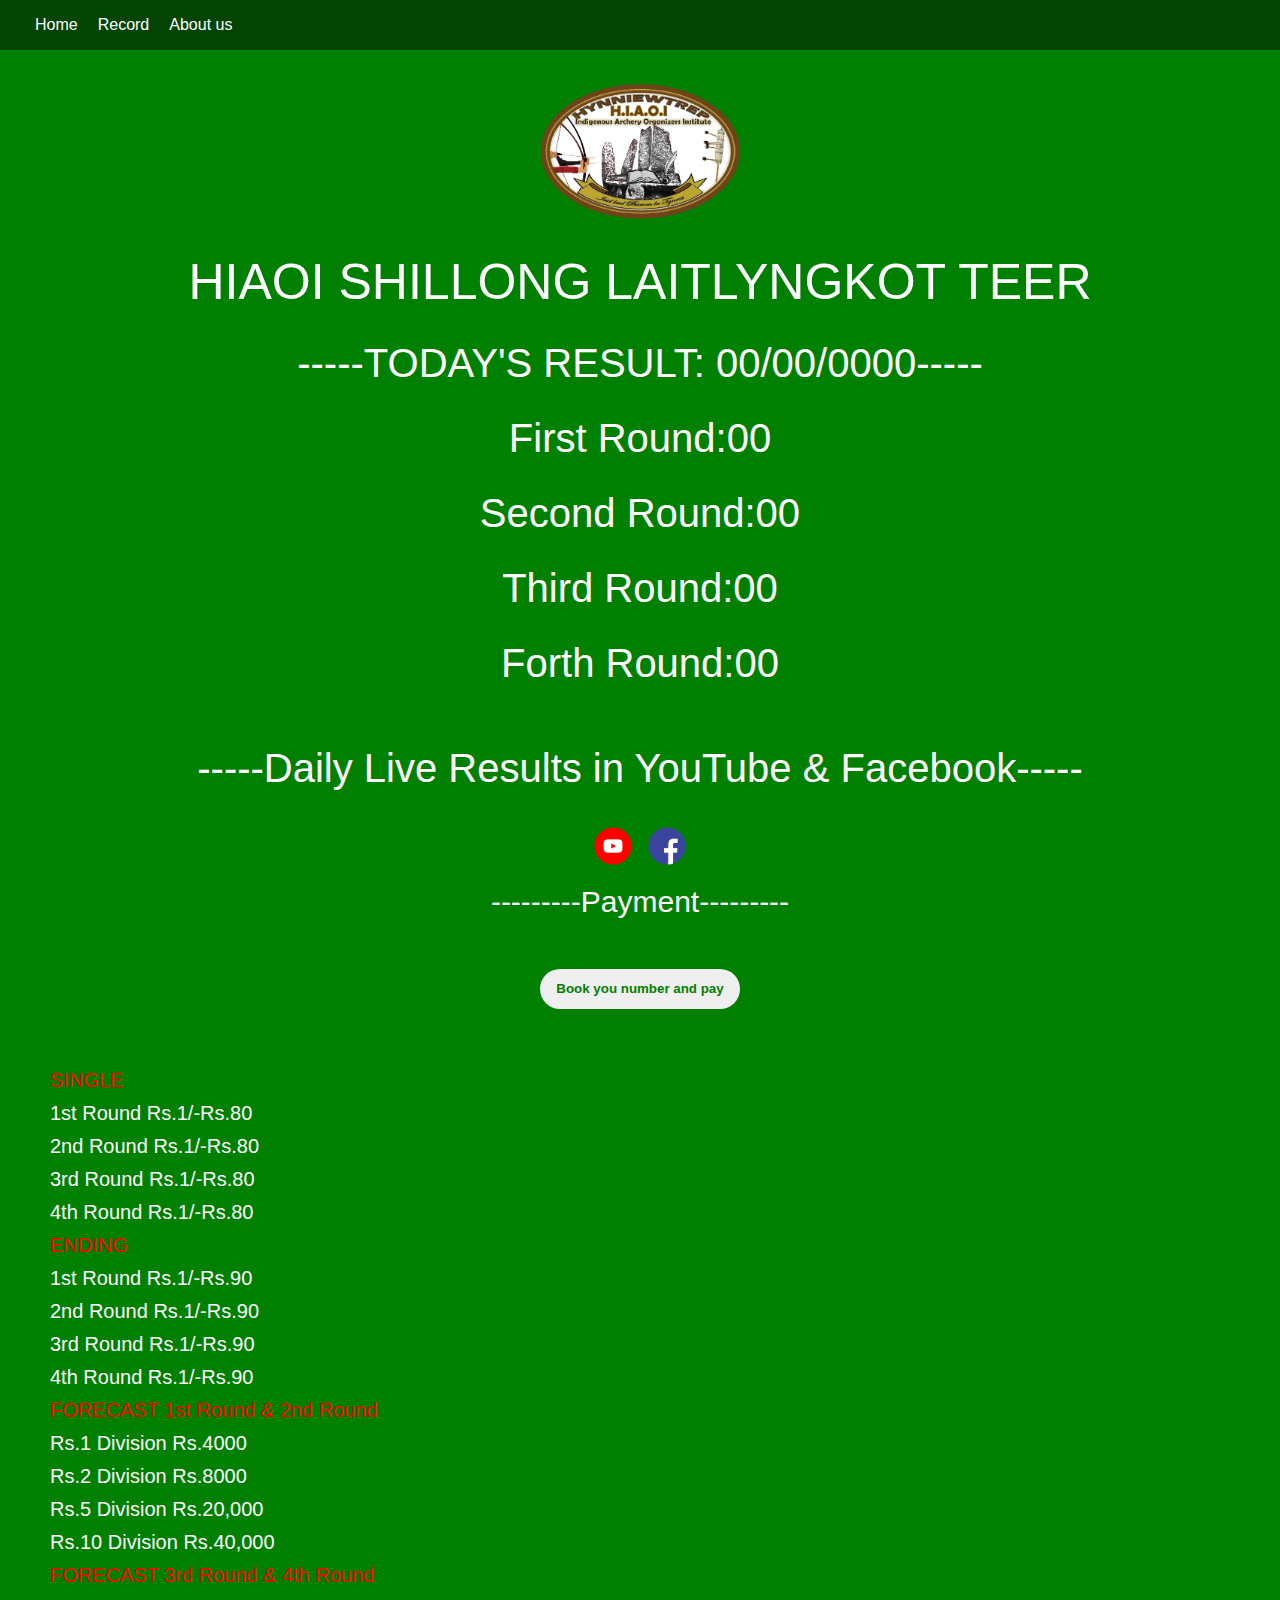
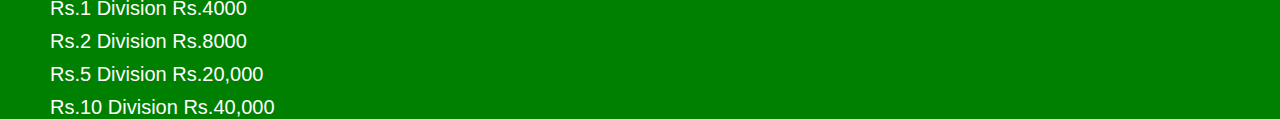
<file: index.html>
<html lang="en">
  <head>
    <meta charset="UTF-8" />
    <meta http-equiv="X-UA-Compatible" content="IE=edge" />
    <meta name="viewport" content="width=device-width, initial-scale=1.0" />
    <link rel="stylesheet" href="styles.css" />
    <title>HIAOI SHILLONG LAITLYNGKOT TEER</title>
    <link rel="shortcut icon" href="images/HIAOI 1 copy.png" type="image/x-icon">
  </head>
  <body>
    <header>
      <nav>
        <ul>
          <li><a href="index.html">Home</a></li>
          <li><a href="record.html">Record</a></li>
          <li><a href="aboutus.html">About us</a></li>
        </ul>
      </nav>
      <div id="hamburger-icon" onclick="toggleMobileMenu(this)">
        <div class="bar1"></div>
        <div class="bar2"></div>
        <div class="bar3"></div>
        <ul class="mobile-menu">
          <li><a href="index.html">Home</a></li>
          <li><a href="record.html">Record</a></li>
          <li><a href="aboutus.html">About us</a></li>
        </ul>
      </div>
    </header>
    <div class="img-container">
      <img class="img" src="images/HIAOI 1 copy.png" >
  </div>
  <div>
      <p class="head">HIAOI SHILLONG LAITLYNGKOT TEER</p>
      <p class="head-1">-----TODAY'S RESULT: 00/00/0000-----</p>
      <p class="head-2"> First Round:00</p>
      <p class="head-2">Second Round:00</p>
      <p class="head-2">Third Round:00</p>
      <p class="head-2">Forth Round:00</p>
      <p class="head-3">-----Daily Live Results in YouTube & Facebook-----</p>
  </div>
  <div>
      <div class="icone-container">
          <a class="link" href="https://www.youtube.com/channel/UCjHC5jeD9uiT6pj6VF1Wf0Q">
              <img class="youtube"  src="icone/371907120_YOUTUBE_ICON_1080.png" >
          </a>
          <a href="https://www.facebook.com/hiaoishillonglaitlyngkotteer">
              <img class="facebook"  src="icone/371907490_FACEBOOK_ICON_1080.png" >
          </a>
      </div>
  </div>
  <div>
    <p class="head-4">---------Payment---------</p>
    <a  href="https://api.whatsapp.com/send/?phone=919233400604&text&type=phone_number&app_absent=0" class="container-button">
      <button class="btn">Book you number and pay</button>
    </a>
    <p class="head-5">SINGLE</p>
    <p class="head-6">1st Round Rs.1/-Rs.80</p>
    <p class="head-6">2nd Round Rs.1/-Rs.80</p>
    <p class="head-6">3rd Round Rs.1/-Rs.80</p>
    <p class="head-6">4th Round Rs.1/-Rs.80</p>
    <p class="head-5">ENDING</p>
    <p class="head-6">1st Round Rs.1/-Rs.90</p>
    <p class="head-6">2nd Round Rs.1/-Rs.90</p>
    <p class="head-6">3rd Round Rs.1/-Rs.90</p>
    <p class="head-6">4th Round Rs.1/-Rs.90</p>
    <p class="head-5">FORECAST 1st Round & 2nd Round</p>
    <p class="head-6">Rs.1 Division Rs.4000</p>
    <p class="head-6">Rs.2 Division Rs.8000</p>
    <p class="head-6">Rs.5 Division Rs.20,000</p>
    <p class="head-6">Rs.10 Division Rs.40,000</p>
    <p class="head-5">FORECAST 3rd Round & 4th Round</p>
    <p class="head-6">Rs.1 Division Rs.4000</p>
    <p class="head-6">Rs.2 Division Rs.8000</p>
    <p class="head-6">Rs.5 Division Rs.20,000</p>
    <p class="head-6">Rs.10 Division Rs.40,000</p>
  </div>
    <script src="nav.js"></script>
  </body>
</html>
</file>
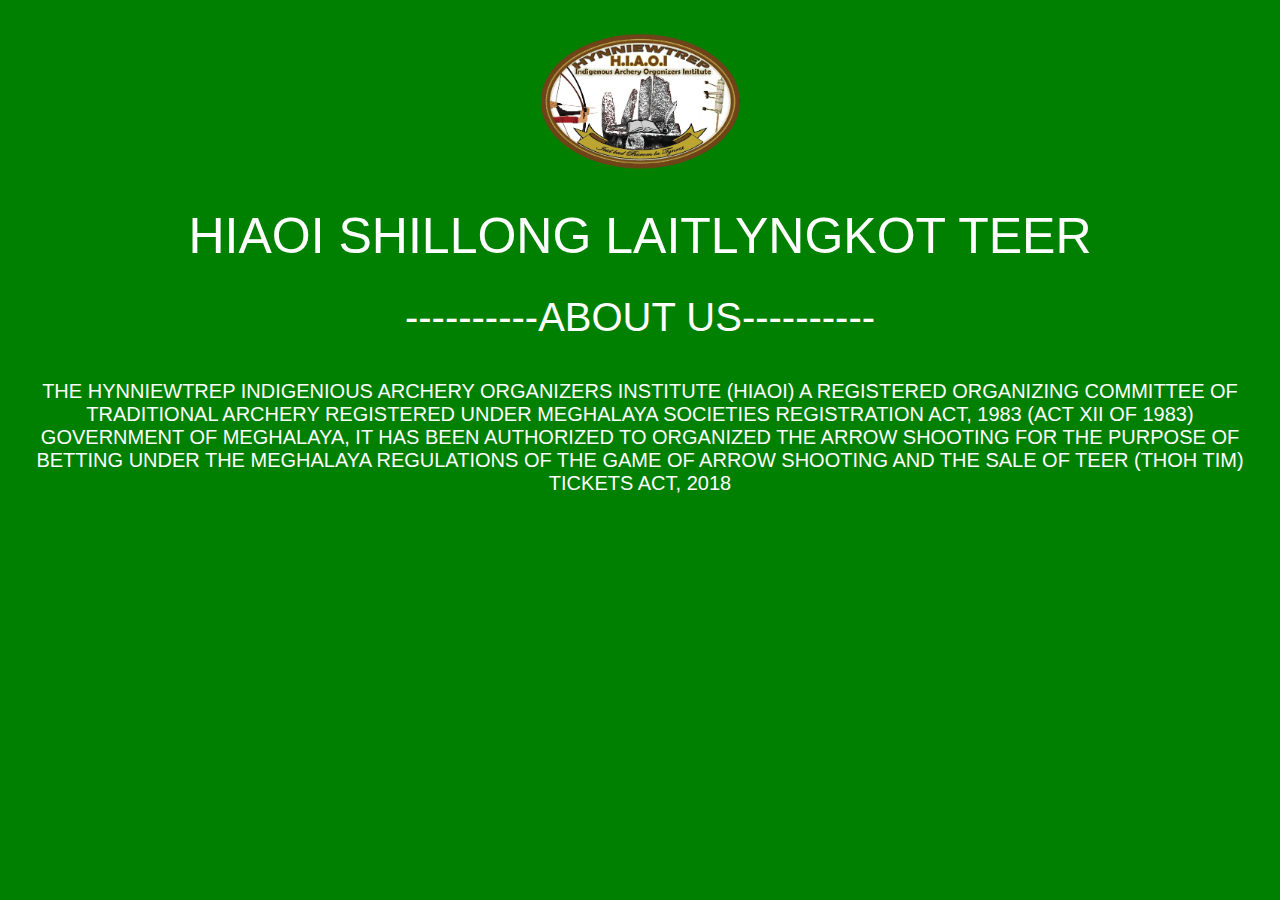
<file: aboutus.html>
<!DOCTYPE html>
<html>
    <head>
        <meta charset="UTF-8" />
        <meta http-equiv="X-UA-Compatible" content="IE=edge" />
        <meta name="viewport" content="width=device-width, initial-scale=1.0" />
        <link rel="stylesheet" href="styles.css" />
    </head>
    <body>
        <div class="img-container">
            <img class="img" src="images/HIAOI 1 copy.png" >
        </div>
        <div>
            <p class="head">HIAOI SHILLONG LAITLYNGKOT TEER</p>
            <p class="head-1">----------ABOUT US----------</p>
        </div>
        <div>
            <p class="head-7">THE HYNNIEWTREP INDIGENIOUS ARCHERY ORGANIZERS INSTITUTE (HIAOI) A REGISTERED ORGANIZING COMMITTEE OF TRADITIONAL ARCHERY REGISTERED UNDER MEGHALAYA SOCIETIES REGISTRATION ACT, 1983 (ACT XII OF 1983) GOVERNMENT OF MEGHALAYA, IT HAS BEEN AUTHORIZED TO ORGANIZED THE ARROW SHOOTING FOR THE PURPOSE OF BETTING UNDER THE MEGHALAYA REGULATIONS OF THE GAME OF ARROW SHOOTING AND THE SALE OF TEER (THOH TIM) TICKETS ACT, 2018</p>
        </div>
    </body>
</html>
</file>
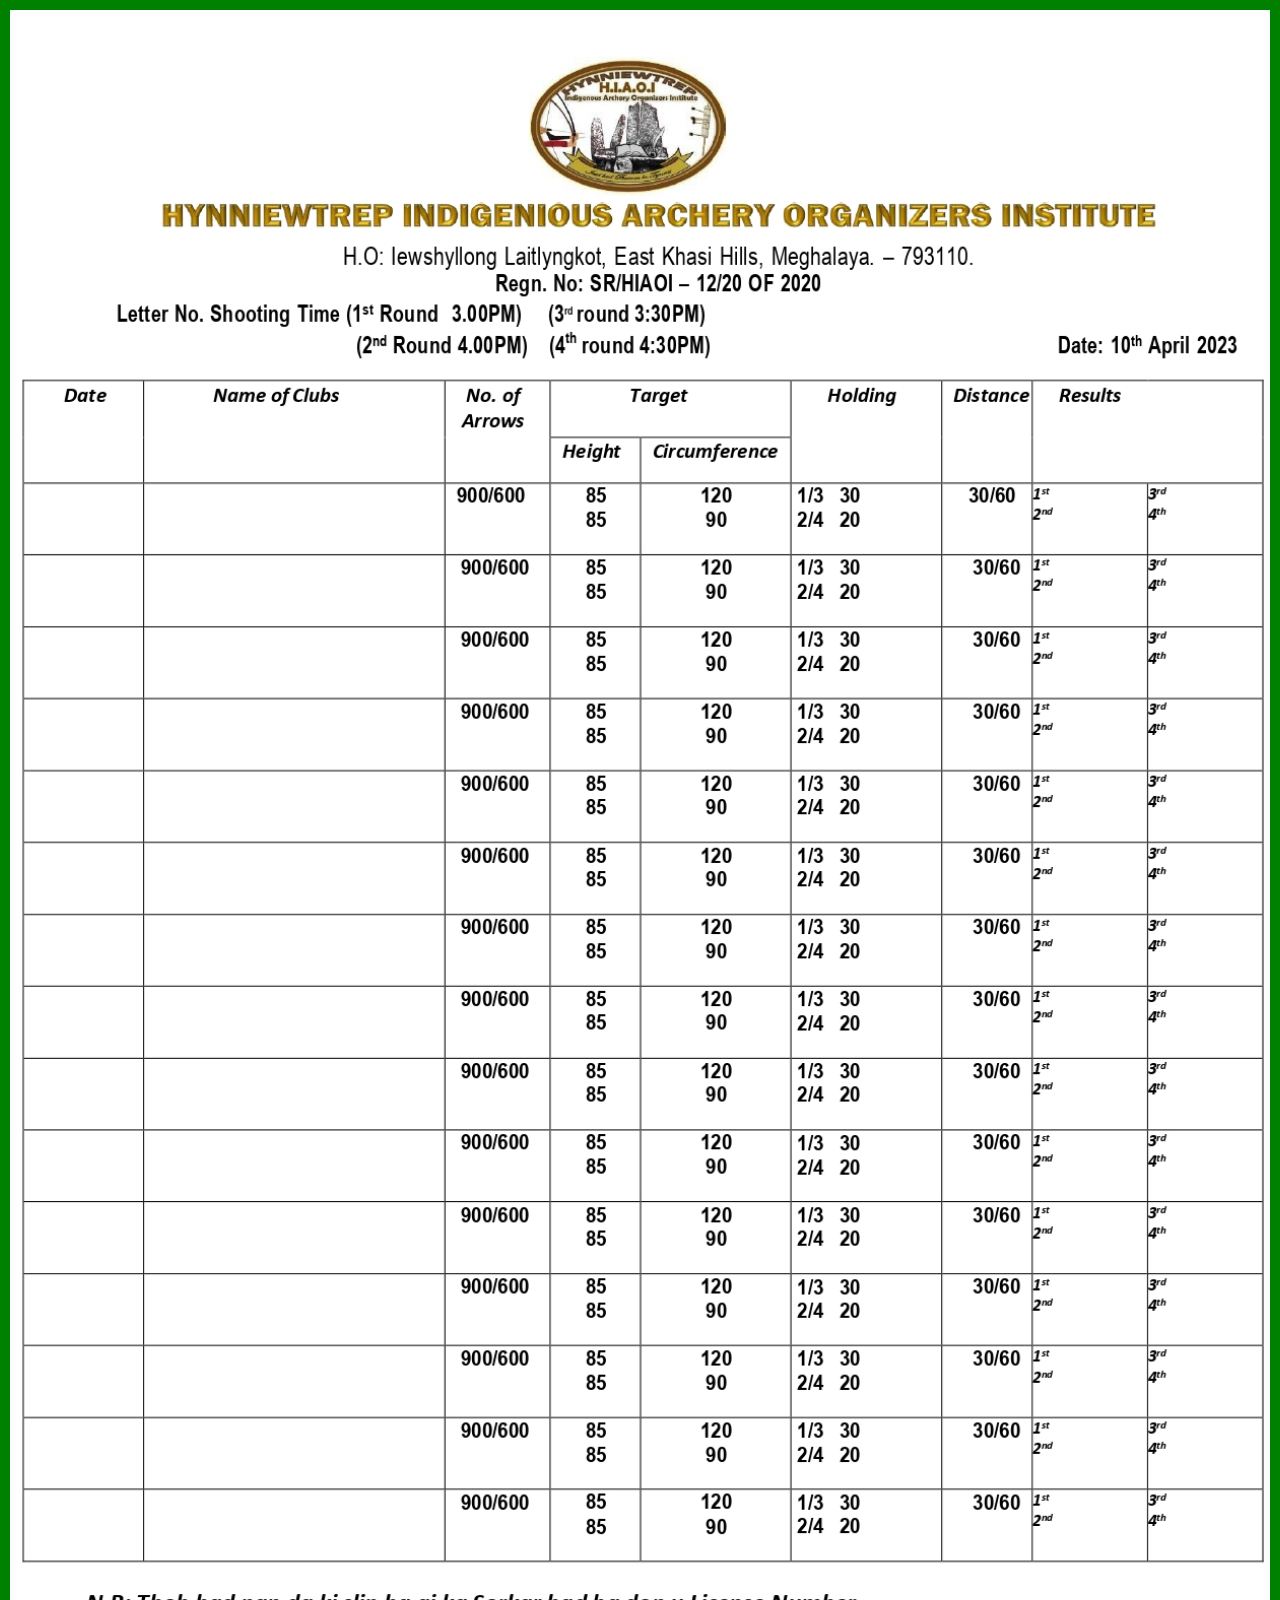
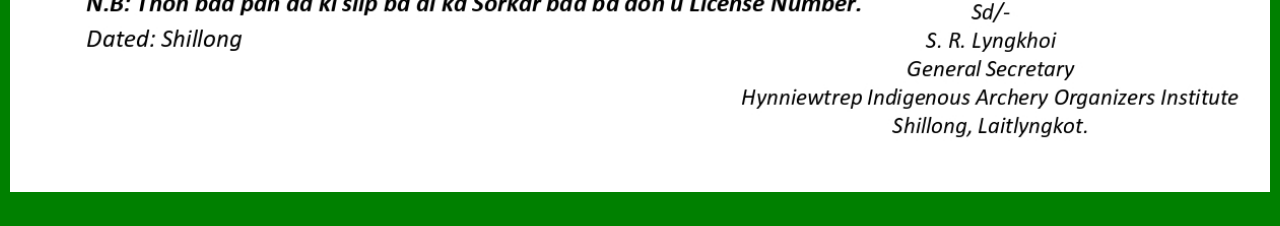
<file: record.html>
<!DOCTYPE html>
<html>
<head>
  <meta charset="UTF-8" />
  <meta http-equiv="X-UA-Compatible" content="IE=edge" />
  <meta name="viewport" content="width=device-width, initial-scale=1.0" />
  <link rel="stylesheet" type="text/css" href="styles.css">
</head>
<body>
  <div class="image-container">
    <img class="record" src="record/29record.jpg" >
  </div>
</body>
</html>
</file>
<file: styles.css>
* {
  padding: 0;
  margin: 0;
  box-sizing: border-box;
}
body {
  background-color: green;
  font-family: Arial, Helvetica, sans-serif;
}
header a {
  text-decoration: none;
}

header {
  padding: 0 20px;
  background-color:rgb(2, 68, 2);
  height: 50px;
  display: flex;
  justify-content: space-between;
}

ul {
  list-style: none;
  height: 100%;
  display: flex;
  align-items: center;
  justify-content: space-around;
}

ul a {
  color: white;
}

ul li {
  padding: 5px;
  margin-left: 10px;
}

ul li:hover {
  transform: scale(1.1);
  transition: 0.3s;
}

#hamburger-icon {
  margin: auto 0;
  display: none;
  cursor: pointer;
}

#hamburger-icon div {
  width: 35px;
  height: 3px;
  background-color: white;
  margin: 6px 0;
  transition: 0.4s;
}

.open .bar1 {
  -webkit-transform: rotate(-45deg) translate(-6px, 6px);
  transform: rotate(-45deg) translate(-6px, 6px);
}

.open .bar2 {
  opacity: 0;
}

.open .bar3 {
  -webkit-transform: rotate(45deg) translate(-6px, -8px);
  transform: rotate(45deg) translate(-6px, -8px);
}

.open .mobile-menu {
  display: flex;
  flex-direction: column;
  align-items: center;
  justify-content: flex-start;
  
}
.mobile-menu {
  display: none;
  position: absolute;
  top: 50px;
  left: 0;
  height: calc(22vh - 30px);
  width: 100%;
  background-color:rgba(2, 68, 2, 0.659); 
}

.mobile-menu li {
  margin-bottom: 10px;
}

@media only screen and (max-width: 600px) {
  header nav {
    display: none;
  }

  #hamburger-icon {
    display: block;
  }
}
.img-container {
  text-align: center;
  padding-top:30px;
  padding-bottom:30px;
}
.img {
  max-width: 100%;
  height: auto;
  width:200px;
  text-align: center;
}
.head {
  font-size: 50px;
  text-align: center;
  color:white;
  padding-bottom:30px;
}

/* Media query for smaller screens */
@media (max-width: 768px) {
  .head {
      font-size: 25px;
  }
}

/* Media query for even smaller screens */
@media (max-width: 480px) {
  .head {
      font-size: 18px;
  }
}
.head-1 {
  font-size:40px;
  text-align: center;
  color:white;
  padding-bottom: 30px;
}

/* Media query for smaller screens */
@media (max-width: 768px) {
  .head-1 {
      font-size: 25px;
  }
}

/* Media query for even smaller screens */
@media (max-width: 480px) {
  .head-1 {
      font-size: 18px;
  }
}
.head-2 {
  font-size: 40px;
  text-align: center;
  color:white;
  padding-bottom: 30px;
}

/* Media query for smaller screens */
@media (max-width: 768px) {
  .head-2 {
      font-size: 30px;
  }
}

/* Media query for even smaller screens */
@media (max-width: 480px) {
  .head-2 {
      font-size: 30px;
  }
}
.head-3{
  font-size: 40px;
  text-align: center;
  color:white;
  padding-top: 30px;
}

/* Media query for smaller screens */
@media (max-width: 768px) {
  .head-3 {
      font-size: 20px;
  }
}

/* Media query for even smaller screens */
@media (max-width: 480px) {
  .head-3 {
      font-size: 18px;
  }
}
.icone-container {
  text-align: center;
}
.link {
  text-decoration: none;
}
.youtube {
  width:50px;
  padding-top: 30px;
}
.facebook {
  width:50px;
}
.aboutus-container {
  text-align: center;
}
.contact-us {
  color:white;
  font-size:50px;
  text-align: center;
}
/* Record */
.image-container {
  max-width: 100%;
}
.head-r{
  font-size: 30px;
  color:white;
  padding-top:60px;
  padding-bottom: 50px;
  text-align: center;
}

/* Media query for smaller screens */
@media (max-width: 768px) {
  .head-r {
      font-size: 20px;
  }
}

/* Media query for even smaller screens */
@media (max-width: 480px) {
  .head-r {
      font-size: 18px;
  }
}

/* Make the image responsive */
.image-container img {
  width: 100%;
  height:auto;
}
.record {
  padding-left: 10px;
  padding-right:10px ;
  padding-top: 10px;
  padding-bottom: 30px;
}
.head-4{
  font-size: 30px;
  color:white;
  padding-top:10px;
  padding-bottom: 50px;
  text-align: center;
}

/* Media query for smaller screens */
@media (max-width: 768px) {
  .head-4 {
      font-size: 20px;
  }
}

/* Media query for even smaller screens */
@media (max-width: 480px) {
  .head-4 {
      font-size: 18px;
  }
}
.head-5{
  font-size: 20px;
  color:red;
  padding-top:10px;
  padding-left: 50px;
}

/* Media query for smaller screens */
@media (max-width: 768px) {
  .head-5 {
      font-size: 20px;
  }
}

/* Media query for even smaller screens */
@media (max-width: 480px) {
  .head-5 {
      font-size: 18px;
  }
}
.head-6{
  font-size: 20px;
  color:white;
  padding-top:10px;
  padding-left: 50px;
}

/* Media query for smaller screens */
@media (max-width: 768px) {
  .head-6 {
      font-size: 20px;
  }
}

/* Media query for even smaller screens */
@media (max-width: 480px) {
  .head-6 {
      font-size: 18px;
  }
}
/* about us */
.head-7{
  font-size: 20px;
  color:white;
  padding-top:10px;
  padding-left: 20px;
  padding-right:20px;
  text-align: center;
}

/* Media query for smaller screens */
@media (max-width: 768px) {
  .head-7 {
      font-size: 20px;
  }
}

/* Media query for even smaller screens */
@media (max-width: 480px) {
  .head-7 {
      font-size: 18px;
  }
}
/* button */
.container-button {
  display:flex;
  justify-content: center;
  align-items: center;
  padding-bottom: 50px;
  text-decoration: none;
}
.btn {
  width: 200px;
  height: 40px;
  border-radius: 30px;
  border:none;
  font-weight: bold;
  color:green;
  outline: none;
}
.btn:hover {
  background-color:black;
  cursor: pointer;
}
</file>
